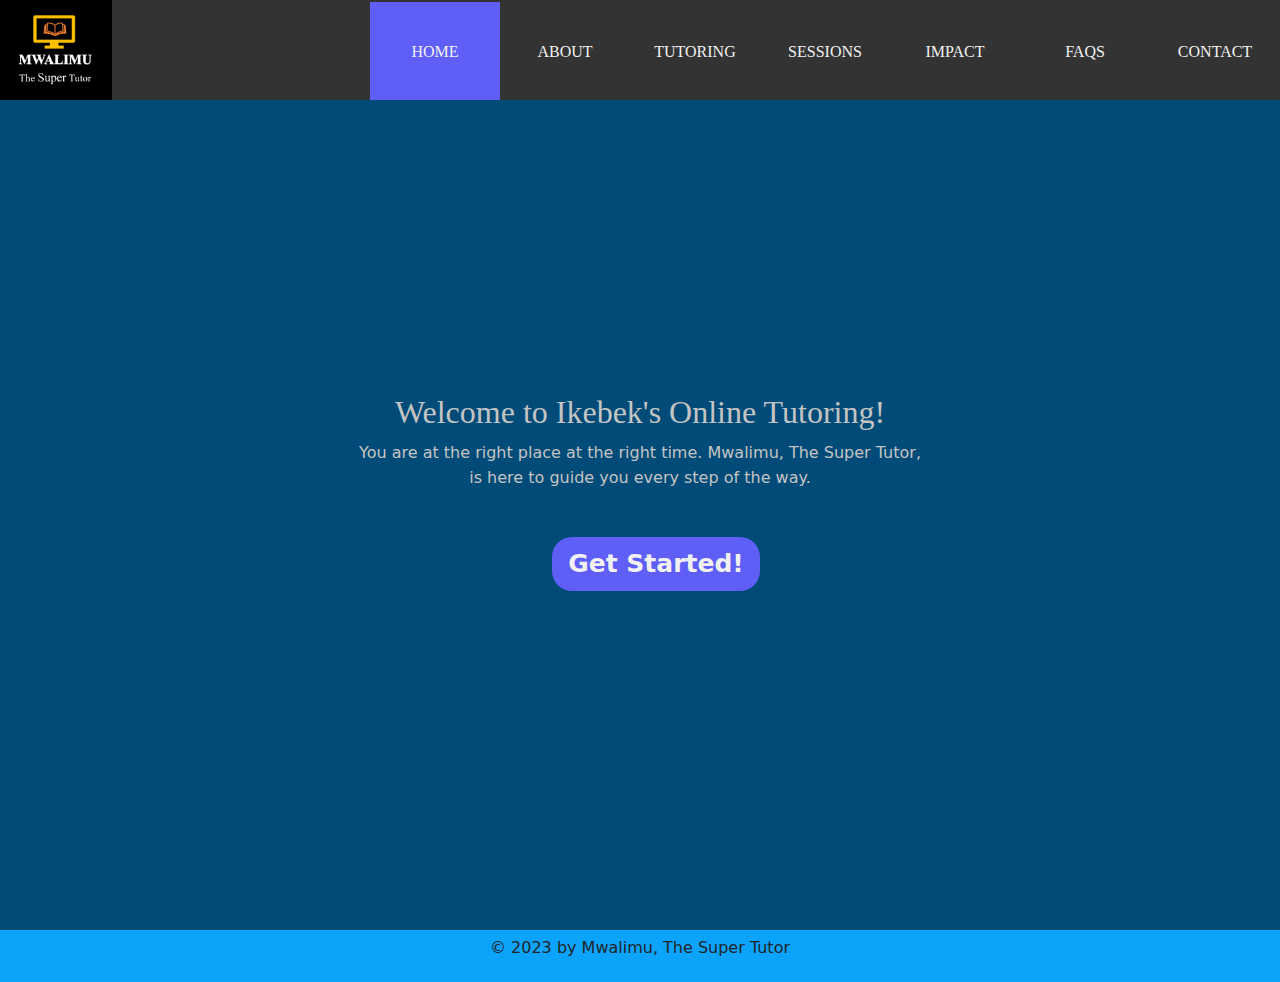
<file: index.html>
<!DOCTYPE html>
<html lang="en" dir="ltr">
<head>
    <link rel="stylesheet" href="style.css">
    <link rel="stylesheet" href="https://cdnjs.cloudflare.com/ajax/libs/font-awesome/4.7.0/css/font-awesome.min.css">
    <link href="https://cdn.jsdelivr.net/npm/bootstrap@5.2.3/dist/css/bootstrap.min.css" rel="stylesheet">
    <meta charset="utf-8">
    <meta http-equiv="X-UA-Compatible" content="IE=edge">
    <meta name="viewport" content="width=device-width, initial-scale=1">
    <link rel="stylesheet" href="https://cdnjs.cloudflare.com/ajax/libs/font-awesome/6.4.0/css/all.min.css"
          integrity="sha512-iecdLmaskl7CVkqkXNQ/ZH/XLlvWZOJyj7Yy7tcenmpD1ypASozpmT/E0iPtmFIB46ZmdtAc9eNBvH0H/ZpiBw=="
          crossorigin="anonymous" referrerpolicy="no-referrer" />
    <meta name="author" content="Ikebek Peter">
    <meta name="description" content="the best tutors around">
    <meta http-equiv="refresh" content="">
    <meta name="keywords" content="best, tutor, math, sciences, chemistry, biology, physics">
    <title>Mwalimu, The Super Tutor</title>
</head>

<body>
<header>
    <div class="navbar">
        <div class="Logo"><a href="index.html"><img src="EduLogo.PNG" width="" height="" 
            alt="Customized Logo" class="Logo"></a>
        </div>
        <ul class="links">
            <li><a class = "active" href="index.html">Home</a></li>
            <li><a href="about.html">About</a></li>
            <li><a href="tutoring.html">Tutoring</a></li>
            <li><a href="sessions.html">Sessions</a></li>
            <li><a href="impact.html">Impact</a></li>
            <li><a href="faq.html">FAQs</a></li>
            <li><a href="contact.html">Contact</a></li>
        </ul>
        <div class="toggle_btn">
            <i class="fa-solid fa-bars"></i>
        </div>
    </div>

    <div class="dropdown_menu">
        <ul class="link">
            <li><a class = "active" href="index.html">Home</a></li>
            <li><a href="about.html">About</a></li>
            <li><a href="tutoring.html">Tutoring</a></li>
            <li><a href="sessions.html">Sessions</a></li>
            <li><a href="impact.html">Impact</a></li>
            <li><a href="faq.html">FAQs</a></li>
            <li><a href="contact.html">Contact</a></li>
        </ul>
    </div>
</header>

<main>
    <section id="index">
        <div class="bg">
            <div class="content">
                <h2>
                    Welcome to Ikebek's Online Tutoring!
                </h2>
                <p> You are at the right place at the right time.
                    Mwalimu, The Super Tutor, <br />
                    is here to guide you every step of the way.
                </p>
                <ul>
                    <li><a href="about.html" class="action_btn">Get Started!</a></li>
                </ul>
            </div>
        </div>
    </section>
</main>

    <script>
      const toggleBtn = document.querySelector(' .toggle_btn')
      const toggleBtnIcon = document.querySelector(' .toggle_btn i')
      const dropDownMenu = document.querySelector(' .dropdown_menu')

      toggleBtn.onclick = function(){
        dropDownMenu.classList.toggle('open')
        const isOpen = dropDownMenu.classList.contains('open')

        toggleBtnIcon.classList = isOpen
        ? 'fa-solid fa-xmark'
        : 'fa-solid fa-bars'
      }
    </script>

<footer>
    <p>
        © 2023 by Mwalimu, The Super Tutor
    </p>
</footer>
</body>
</html>
</file>
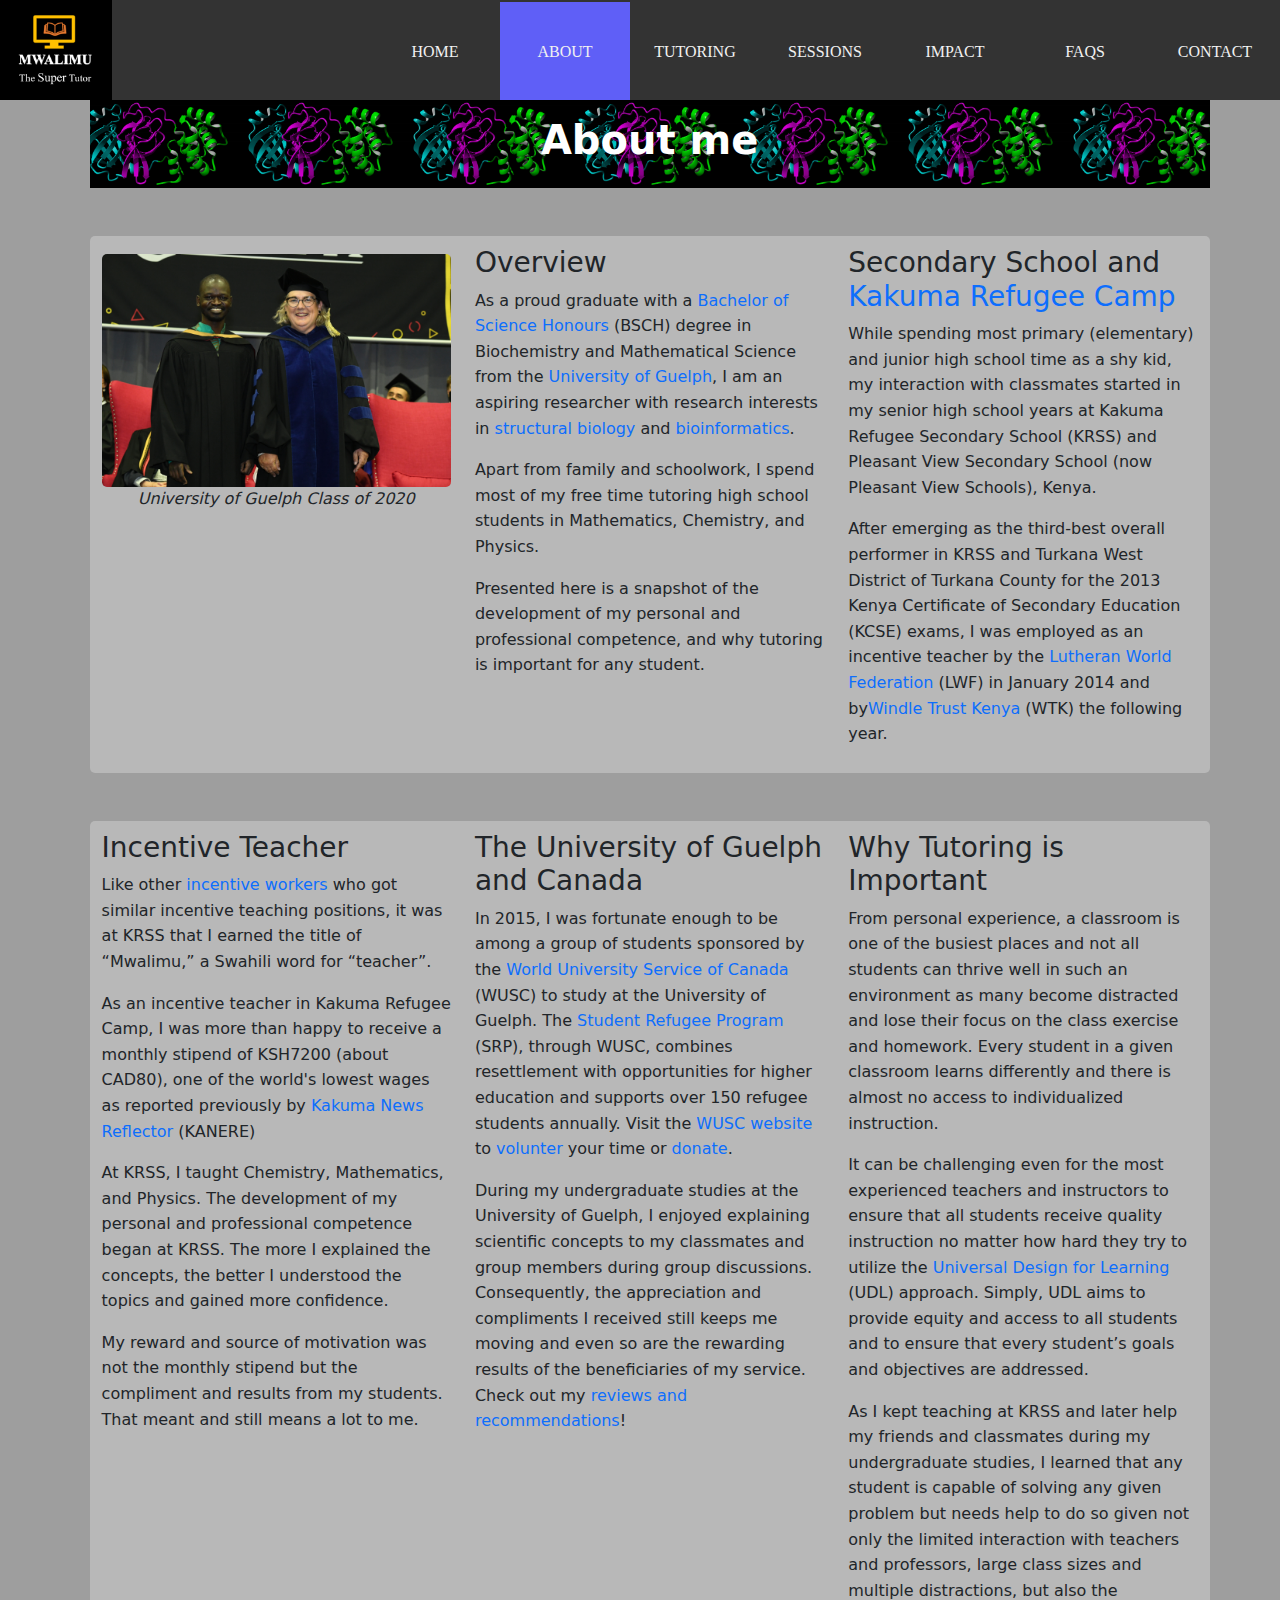
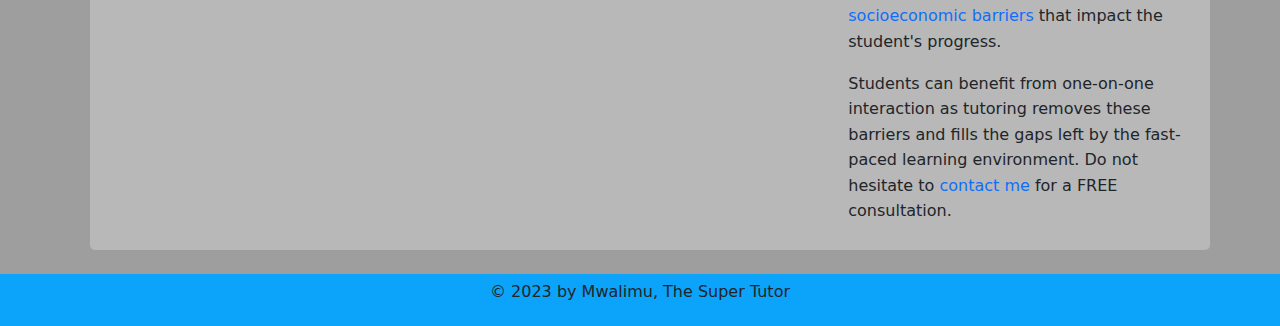
<file: about.html>
<!DOCTYPE html>
<html lang="en" dir="ltr">
<head>
  <link rel="stylesheet" href="style.css">
  <link rel="stylesheet" href="https://cdnjs.cloudflare.com/ajax/libs/font-awesome/4.7.0/css/font-awesome.min.css">
  <link href="https://cdn.jsdelivr.net/npm/bootstrap@5.2.3/dist/css/bootstrap.min.css" rel="stylesheet">
  <meta charset="utf-8">
  <meta http-equiv="X-UA-Compatible" content="IE=edge">
  <meta name="viewport" content="width=device-width, initial-scale=1">
  <link rel="stylesheet" href="https://cdnjs.cloudflare.com/ajax/libs/font-awesome/6.4.0/css/all.min.css"
        integrity="sha512-iecdLmaskl7CVkqkXNQ/ZH/XLlvWZOJyj7Yy7tcenmpD1ypASozpmT/E0iPtmFIB46ZmdtAc9eNBvH0H/ZpiBw=="
        crossorigin="anonymous" referrerpolicy="no-referrer" />
  <meta name="author" content="Ikebek Peter">
  <meta name="description" content="the best tutors around">
  <meta http-equiv="refresh" content="">
  <meta name="keywords" content="best, tutor, math, sciences, chemistry, biology, physics">
  <title>About mwalimu</title>
</head>

<header>
  <div class="navbar">
    <div class="Logo"><a href="index.html"><img src="EduLogo.PNG" width="" height="" alt="Customized Logo" class="Logo"></a></div>
    <ul class="links">
      <li><a href="index.html">Home</a></li>
      <li><a class = "active" href="about.html">About</a></li>
      <li><a href="tutoring.html">Tutoring</a></li>
      <li><a href="sessions.html">Sessions</a></li>
      <li><a href="impact.html">Impact</a></li>
      <li><a href="faq.html">FAQs</a></li>
      <li><a href="contact.html">Contact</a></li>
    </ul>
    <div class="toggle_btn">
      <i class="fa-solid fa-bars"></i>
    </div>
  </div>

  <div class="dropdown_menu">
    <ul class="link">
      <li><a href="index.html">Home</a></li>
      <li><a class = "active" href="about.html">About</a></li>
      <li><a href="tutoring.html">Tutoring</a></li>
      <li><a href="sessions.html">Sessions</a></li>
      <li><a href="impact.html">Impact</a></li>
      <li><a href="faq.html">FAQs</a></li>
      <li><a href="contact.html">Contact</a></li>
    </ul>
  </div>
</header>

<body>
<section id="about">

  <div class="container-fluid p-5 bg-primary text-white text-center">
    <h1>About me</h1>
  </div>

  <div class="container mt-5">
    <div class="row">
      <div class="col-sm-4">
        <h2></h2>
        <span>
          <figure>
            <img src="UoGrad.jpg" alt="Ikebek's profile" id="profile">
            <figcaption>
              University of Guelph Class of 2020
            </figcaption>
          </figure>
        </span>
      </div>

      <div class="col-sm-4">
        <h3>Overview</h3>
        <p>As a proud graduate with a <a href="https://www.uoguelph.ca/registrar/calendars/undergraduate/2015-2016/c10/c10bsc-bioc.shtml"
          target="_blank" rel="noopener noreferrer">Bachelor of Science Honours</a> (BSCH) degree in Biochemistry and Mathematical 
          Science from the <a href="https://www.uoguelph.ca/" target="_blank" rel="noopener noreferrer">University of Guelph</a>, I am an 
          aspiring researcher with research interests in <a href="https://nigms.nih.gov/education/fact-sheets/Pages/structural-biology.aspx" 
          target="_blank" rel="noopener noreferrer">structural biology</a> and <a href="https://www.genome.gov/genetics-glossary/Bioinformatics" 
          target="_blank" rel="noopener noreferrer">bioinformatics</a>.
        </p>
        <p>
          Apart from family and schoolwork, I spend most of my free time tutoring high school students in Mathematics, Chemistry, and Physics.
        </p>
        <p>Presented here is a snapshot of the development of my personal and professional competence, and why tutoring is important for any student.</p>
      </div>

      <div class="col-sm-4">
        <h3>Secondary School and <a href="https://www.unhcr.org/ke/kakuma-refugee-camp" target="_blank" rel="noopener noreferrer">Kakuma Refugee Camp</a></h3>
        <p>While spending most primary (elementary) and junior high school time as a shy kid, my interaction with 
          classmates started in my senior high school years at Kakuma Refugee Secondary School (KRSS) and Pleasant 
          View Secondary School (now Pleasant View Schools), Kenya.
        </p>
        <p>After emerging as the third-best overall performer in KRSS and Turkana West District of Turkana County 
          for the 2013 Kenya Certificate of Secondary Education (KCSE) exams, I was employed as an incentive teacher 
          by the <a href="https://kenyasomalia.lutheranworld.org/" target="_blank" rel="noopener noreferrer">
            Lutheran World Federation </a> (LWF) in January 2014 and by<a href="https://windle.org/" target="_blank" 
            rel="noopener noreferrer">Windle Trust Kenya</a> (WTK) the following year.
        </p>
      </div>

    </div>
  </div>
  
  <div class="container mt-5">
    <div class="row">

      <div class="col-sm-4">
        <h3>Incentive Teacher</h3>
        <p>Like other <a href="https://inee.org/eie-glossary/incentive-teacher" target="_blank" rel="noopener noreferrer">incentive workers</a> 
          who got similar incentive teaching positions, it was at KRSS that I earned the title of “Mwalimu,” a Swahili word for “teacher”. 
        </p>
        <p> As an incentive teacher in Kakuma Refugee Camp, I was more than happy to receive a monthly stipend of KSH7200 (about CAD80), 
          one of the world's lowest wages as reported previously by <a href="https://kanere.org/incentive-pay-raises-and-terminations-targeting-incentive-staffs/" target="_blank" 
          rel="noopener noreferrer">Kakuma News Reflector</a> (KANERE)
        </p>
        <p>At KRSS, I taught Chemistry, Mathematics, and Physics. The development of my personal and professional competence began at KRSS. 
          The more I explained the concepts, the better I understood the topics and gained more confidence.</p> 
        <p>My reward and source of motivation was not the monthly stipend but the compliment and results from my 
          students. That meant and still means a lot to me.</p>
      </div>

      <div class="col-sm-4">
        <h3>The University of Guelph and Canada</h3>
        <p>In 2015, I was fortunate enough to be among a group of students sponsored by the
          <a href="https://wusc.ca/" target="_blank" rel="noopener noreferrer">World University Service of Canada</a>
          (WUSC) to study at the University of Guelph. The <a href="https://srp.wusc.ca/" target="_blank" 
          rel="noopener noreferrer">Student Refugee Program</a> (SRP), through WUSC, combines resettlement with opportunities for higher
          education and supports over 150 refugee students annually. Visit the <a href="https://wusc.ca/" target="_blank" 
          rel="noopener noreferrer">WUSC website</a> to <a href="https://wusc.ca/volunteer/" target="_blank" rel="noopener noreferrer">volunter</a> your time or 
          <a href="https://wusc.ca/donate/" target="_blank" rel="noopener noreferrer">donate</a>.
        </p>
        <p>During my undergraduate studies at the University of Guelph, I enjoyed explaining scientific concepts to my
          classmates and group members during group discussions. Consequently, the appreciation and compliments I received
          still keeps me moving and even so are the rewarding results of the beneficiaries of my service. Check out my
          <a href="https://www.superprof.ca/graduate-with-bsch-degree-biochemistry-and-mathematical-science-from-the-university-guelph-ikebek-experienced.html"
             target="_blank" rel="noopener noreferrer">reviews and recommendations</a>!
        </p>
      </div>

      <div class="col-sm-4">
        <h3>Why Tutoring is Important</h3>
        <p>From personal experience, a classroom is one of the busiest places and not all students can thrive well in such an environment as many become 
          distracted and lose their focus on the class exercise and homework. Every student in a given classroom learns differently and there is almost 
          no access to individualized instruction.</p>
        <p>It can be challenging even for the most experienced teachers and instructors to ensure that all students receive quality instruction no matter 
          how hard they try to utilize the <a href="https://www.cast.org/impact/universal-design-for-learning-udl"
          target="_blank" rel="noopener noreferrer">Universal Design for Learning</a> (UDL) approach. Simply, UDL aims 
          to provide equity and access to all students and to ensure that every student’s goals and objectives are addressed.
        </p>
        <p>As I kept teaching at KRSS and later help my friends and classmates during my undergraduate studies, I learned that any student 
          is capable of solving any given problem but needs help to do so given not only the limited interaction with teachers and professors, 
          large class sizes and multiple distractions, but also the
          <a href="https://www.pathwaystoeducation.ca/the-impacts-of-socioeconomic-status-and-educational-attainment-on-youth-success/"
             target="_blank" rel="noopener noreferrer">socioeconomic barriers</a> that impact the student's progress.
        </p>
        <p>Students can benefit from one-on-one interaction as tutoring removes these barriers and fills the gaps left by the fast-paced learning 
          environment. Do not hesitate to <a href="contact.html">contact me</a> for a FREE consultation.</p>
      </div>

    </div>
  </div>

<!--
  <h2>About me</h2>
  <div class="">
    <div>
            <span>
            <img src="Profile.jpg" alt="Ikebek's profile" id="profile">
            </span>
    </div>

    <p>A proud graduate with a <a href="https://www.uoguelph.ca/registrar/calendars/undergraduate/2015-2016/c10/c10bsc-bioc.shtml"
      target="_blank" rel="noopener noreferrer">Bachelor of Science Honours</a> (BSCH) degree in Biochemistry and Mathematical
Science from the <a href="https://www.uoguelph.ca/" target="_blank" rel="noopener noreferrer">University of Guelph</a>,
I am a competent tutor with experience in tutoring high
school Mathematics, Chemistry, and Physics.
</p>

  <h2>About me</h2>
  <p><img src="Profile.jpg" alt="Ikebek's profile" id="profile">A proud graduate with a <a href="https://www.uoguelph.ca/registrar/calendars/undergraduate/2015-2016/c10/c10bsc-bioc.shtml"
                                                                                           target="_blank" rel="noopener noreferrer">Bachelor of Science Honours</a> (BSCH) degree in Biochemistry and Mathematical
    Science from the <a href="https://www.uoguelph.ca/" target="_blank" rel="noopener noreferrer">University of Guelph</a>,
    I am a competent tutor with experience in tutoring high
    school Mathematics, Chemistry, and Physics.
  </p>
  <h4>Secondary School and Kakuma Refugee Camp</h4>
  <p>My love for teaching started back in high school (secondary school, Kenya) at Kakuma Refugee Secondary School
    (KRSS) and Pleasant View Secondary School (now Pleasant View Schools).
    After graduating from KRSS as the third-best overall performer in Turkana West District of Turkana County for the 2013 Kenya
    Certificate of Secondary Education (KCSE) exams, I was employed as an incentive teacher by the
    <a href="https://kenyasomalia.lutheranworld.org/" target="_blank" rel="noopener noreferrer">Lutheran World
      Federation </a> (LWF) in January 2014 and by <a href="https://windle.org/" target="_blank" rel="noopener
        noreferrer">Windle Trust Kenya</a> (WTK) the following year.
  </p>
  <h4>Incentive Teacher</h4>
  <p>Wondering what an incentive teacher is? The best explanation I can find is from the
    <a href="https://inee.org/eie-glossary/incentive-teacher" target="_blank" rel="noopener noreferrer">Inter-agency
      Network for Education in Emergencies</a>
    (INEE): “The term incentive worker refers to a refugee who works
    for a UN or NGO agency in exchange for monthly incentive payments (stipend), which are usually substantially
    lower than the monthly wages (salary) of non-refugee staff.” </p>
  <p> How low, you asked? Well, for primary and Secondary
    School incentive teachers at the time and up to now, the MONTHLY PAYMENT is around KSH 6000 (about CAD 75) and
    KSH 7200 (about CAD 85), respectively. That is one of the many issues that
    <a href="https://kanere.org/incentive-pay-raises-and-terminations-targeting-incentive-staffs/" target="_blank"
       rel="noopener noreferrer">Kakuma News Reflector</a> (KANERE) report.</p>
  <p>Like other colleagues of mine who got the same incentive teaching positions, it was at KRSS that I earned
    the title of “Mwalimu,” a Kiswahili word for “the teacher.” At KRSS, I taught Chemistry, Mathematics, and
    Physics. As you may have guessed, the payment was not really the driving force. My reward and source of motivation
    was the compliment and results from my students (some of them with me in Canada now). That meant and still means a
    lot to me.
  </p>
  <h4>The University of Guelph and Canada</h4>
  <p>Fast forward. In 2015, I was fortunate enough to be among the students sponsored by the
    <a href="https://wusc.ca/" target="_blank" rel="noopener noreferrer">World University Service of Canada</a>
    (WUSC) to study at the University of Guelph. The <a href="https://srp.wusc.ca/" target="_blank" rel="noopener
      noreferrer">Student Refugee Program</a> (SRP), through WUSC, combines resettlement with opportunities for higher
    education and supports over 150 refugee students annually. Visit the <a href="https://wusc.ca/" target="_blank"
                                                                            rel="noopener noreferrer">WUSC website</a> to volunteer your time or donate.
  </p>
  <p>During my undergraduate studies at the University of Guelph, I enjoyed explaining scientific concepts to my
    classmates and group members during group discussions. It is the same passion for helping others that
    still keeps me moving and even so are the rewarding results of the beneficiaries of my service. Check out my
    <a href="https://www.superprof.ca/graduate-with-bsch-degree-biochemistry-and-mathematical-science-from-the-university-guelph-ikebek-experienced.html"
       target="_blank" rel="noopener noreferrer">reviews and recommendations</a>!
  </p>
  <h4>Now and the Future</h4>
  <p>So, how did it end? Here is what I can tell you. Once upon a time, I was a refugee with an unpredictable
    future but now I am a Canadian citizen enjoying the
    <a href="https://www.canada.ca/en/canadian-heritage/services/how-rights-protected/guide-canadian-charter-rights-freedoms.html"
       target="_blank" rel="noopener noreferrer">rights and freedoms</a> of a hospitable country, Canada.
    With a Bachelor of Science honours degree from the University of Guelph under my belt, I have a long way
    to go. Life is tough but no situation is permanent. With hard work and focus, there is always a glimmer of
    light at the end of the tunnel.
  </p>
  </div>

  <p>To explore more, click on <a href="tutoring.html">Tutoring</a>, <a href="sessions.html">Sessions</a>,
    <a href="impact.html">Impact</a>, <a href="faq.html">FAQs</a>, <a href="contact.html">Contact</a> or the navigation bar on top of the page.</p>
  -->
</section>

<script>
        const toggleBtn = document.querySelector(' .toggle_btn')
        const toggleBtnIcon = document.querySelector(' .toggle_btn i')
        const dropDownMenu = document.querySelector(' .dropdown_menu')

        toggleBtn.onclick = function(){
          dropDownMenu.classList.toggle('open')
          const isOpen = dropDownMenu.classList.contains('open')

          toggleBtnIcon.classList = isOpen
          ? 'fa-solid fa-xmark'
          : 'fa-solid fa-bars'
        }
      </script>

<br>

<footer><p> © 2023 by Mwalimu, The Super Tutor </p></footer>
</body>
</html>
</file>
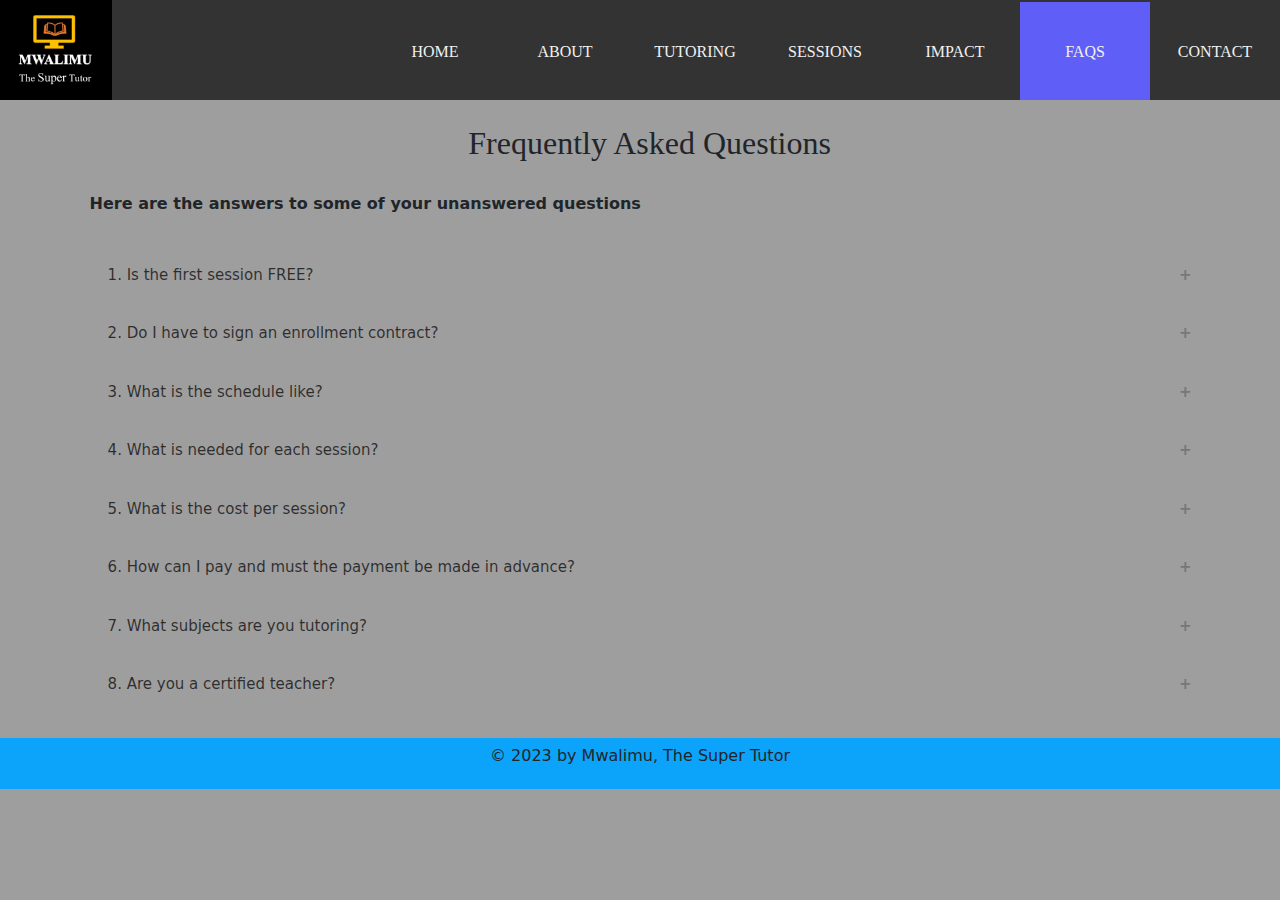
<file: faq.html>
<!DOCTYPE html>
<html lang="en" dir="ltr">
<head>
    <link rel="stylesheet" href="style.css">
    <link rel="stylesheet" href="https://cdnjs.cloudflare.com/ajax/libs/font-awesome/4.7.0/css/font-awesome.min.css">
    <link href="https://cdn.jsdelivr.net/npm/bootstrap@5.2.3/dist/css/bootstrap.min.css" rel="stylesheet">
    <meta charset="utf-8">
    <meta http-equiv="X-UA-Compatible" content="IE=edge">
    <meta name="viewport" content="width=device-width, initial-scale=1">
    <link rel="stylesheet" href="https://cdnjs.cloudflare.com/ajax/libs/font-awesome/6.4.0/css/all.min.css"
          integrity="sha512-iecdLmaskl7CVkqkXNQ/ZH/XLlvWZOJyj7Yy7tcenmpD1ypASozpmT/E0iPtmFIB46ZmdtAc9eNBvH0H/ZpiBw=="
          crossorigin="anonymous" referrerpolicy="no-referrer" />
    <meta name="author" content="Ikebek Peter">
    <meta name="description" content="the best tutors around">
    <meta http-equiv="refresh" content="">
    <meta name="keywords" content="best, tutor, math, sciences, chemistry, biology, physics">
    <title>Frequently Asked Questions</title>
</head>

<header>
    <div class="navbar">
        <div class="Logo"><a href="index.html"><img src="EduLogo.PNG" width="" height="" alt="Customized Logo" class="Logo"></a></div>
        <ul class="links">
            <li><a href="index.html">Home</a></li>
            <li><a href="about.html">About</a></li>
            <li><a href="tutoring.html">Tutoring</a></li>
            <li><a href="sessions.html">Sessions</a></li>
            <li><a href="impact.html">Impact</a></li>
            <li><a class = "active" href="faq.html">FAQs</a></li>
            <li><a href="contact.html">Contact</a></li>
        </ul>
        <div class="toggle_btn">
            <i class="fa-solid fa-bars"></i>
        </div>
    </div>

    <div class="dropdown_menu">
        <ul class="link">
            <li><a href="index.html">Home</a></li>
            <li><a href="about.html">About</a></li>
            <li><a href="tutoring.html">Tutoring</a></li>
            <li><a href="sessions.html">Sessions</a></li>
            <li><a href="impact.html">Impact</a></li>
            <li><a class = "active" href="faq.html">FAQs</a></li>
            <li><a href="contact.html">Contact</a></li>
        </ul>
    </div>
</header>

<body>
<section id="FAQs">
    <br>
    <h2>Frequently Asked Questions</h2>
    <br>
    <h6>Here are the answers to some of your unanswered questions</h6>
    <br>
    
    <button class="accordion">1. Is the first session FREE?</button>
    <div class="panel">
    <p>
        Yes, the first session is FREE! This is a consultation session. 
        This is the session where I get to interact with the parent and the student.
    </p>
    <p>
        In this session, the parent/student can explain more about the need for 
        tutoring, expectations, schedule, objectives and how long 
        the objective can be accomplished.
    </p>
    </div>

    <button class="accordion">2. Do I have to sign an enrollment contract?</button>
    <div class="panel">
    <p>
        A Big NO! You do not have to sign any contract and it is my intention not to 
        lock a parent/or student and myself into a long-term commitment. So book a 
        session based on your need and whenever you need it.
    </p>
    </div>

    <button class="accordion">3. What is the schedule like?</button>
    <div class="panel">
    <p>
        I start tutoring from 5:00 – 9:00 PM (Eastern Time) Monday to Friday and 
        any time on Saturday and Sunday. I work with your schedule based on my 
        availability and the available times I have left. A maximum of 1hr/session 
        and a maximum of 2hrs/session.
    </p>
    </div>

    <button class="accordion">4. What is needed for each session?</button>
    <div class="panel">
    <p>
        The work to be covered must be sent at least 12 hours before the scheduled 
        session commences. The materials required from the student can be a textbook 
        (if electronic/pdf copy is available), questions from the textbook, 
        notes, homework or any relevant material.
    </p>
    </div>

    <button class="accordion">5. What is the cost per session?</button>
    <div class="panel">
    <p>
        Check the <a href="sessions.html" class="action_btn">Sessions</a> page to check the cost for each session (one-on-one, group or homeschooling session). 
        You are eligible for a discount if you plan on booking at least 4 consecutive sessions. We can talk about 
        that in our first meeting or meetings afterward.
    </p>
    </div>

    <button class="accordion">6. How can I pay and must the payment be made in advance?</button>
    <div class="panel">
    <p>
        All payments are to be made through Interac eTransfer. You pay per session and only after 
        the session is done. So no advance payment is required. The details on how to pay will be 
        worked out at the first meeting.
    </p>
    </div>

    <button class="accordion">7. What subjects are you tutoring?</button>
    <div class="panel">
    <p>
        I tutor high school mathematics (Grades 9 – 12), Science (Grades 9 -10), Chemistry and Physics 
        (Grades 11 – 12).
    </p>
    </div>

    <button class="accordion">8. Are you a certified teacher?</button>
    <div class="panel">
    <p>
        NO! I am not a certified teacher and I did not receive any teacher education training. 
        Check out the <a href="about.html" class="action_btn">About</a> page of this website to learn more about my experience and why I tutor.
    </p>
    </div>

    <script>
    var acc = document.getElementsByClassName("accordion");
    var i;

    for (i = 0; i < acc.length; i++) {
    acc[i].addEventListener("click", function() {
        this.classList.toggle("active");
        var panel = this.nextElementSibling;
        if (panel.style.maxHeight) {
        panel.style.maxHeight = null;
        } else {
        panel.style.maxHeight = panel.scrollHeight + "px";
        } 
    });
    }
    </script>

</section>

<script>
        const toggleBtn = document.querySelector(' .toggle_btn')
        const toggleBtnIcon = document.querySelector(' .toggle_btn i')
        const dropDownMenu = document.querySelector(' .dropdown_menu')

        toggleBtn.onclick = function(){
          dropDownMenu.classList.toggle('open')
          const isOpen = dropDownMenu.classList.contains('open')

          toggleBtnIcon.classList = isOpen
          ? 'fa-solid fa-xmark'
          : 'fa-solid fa-bars'
        }
      </script>

<br>

<footer><p> © 2023 by Mwalimu, The Super Tutor </p></footer>
</body>
</html>
</file>
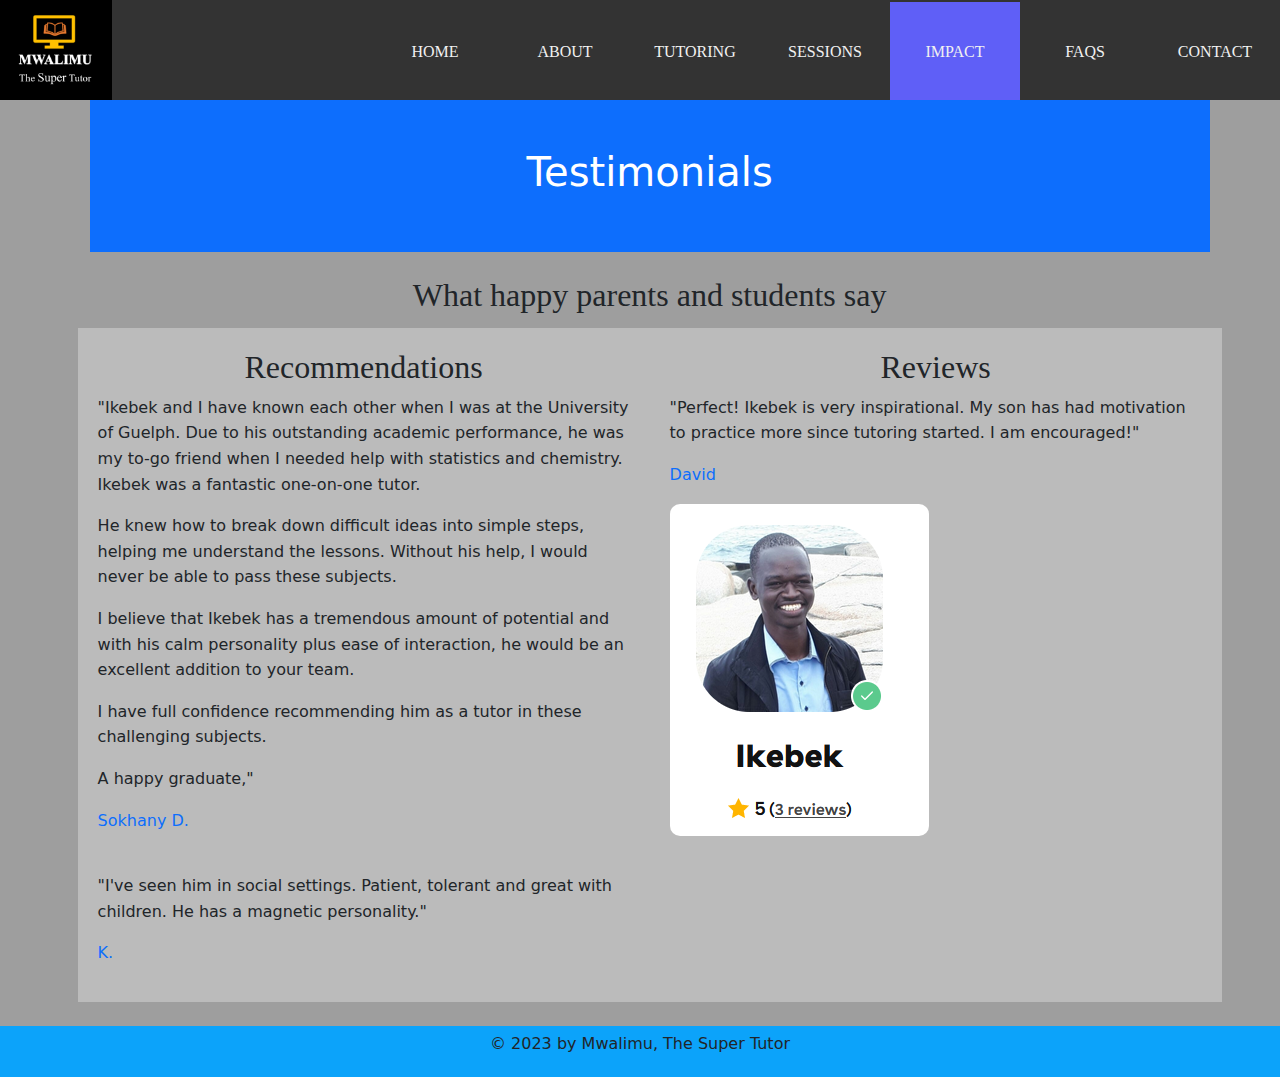
<file: impact.html>
<!DOCTYPE html>
<html lang="en" dir="ltr">
<head>
  <link rel="stylesheet" href="style.css">
  <link rel="stylesheet" href="https://cdnjs.cloudflare.com/ajax/libs/font-awesome/4.7.0/css/font-awesome.min.css">
  <link href="https://cdn.jsdelivr.net/npm/bootstrap@5.2.3/dist/css/bootstrap.min.css" rel="stylesheet">
  <meta charset="utf-8">
  <meta http-equiv="X-UA-Compatible" content="IE=edge">
  <meta name="viewport" content="width=device-width, initial-scale=1">
  <link rel="stylesheet" href="https://cdnjs.cloudflare.com/ajax/libs/font-awesome/6.4.0/css/all.min.css"
        integrity="sha512-iecdLmaskl7CVkqkXNQ/ZH/XLlvWZOJyj7Yy7tcenmpD1ypASozpmT/E0iPtmFIB46ZmdtAc9eNBvH0H/ZpiBw=="
        crossorigin="anonymous" referrerpolicy="no-referrer" />
  <meta name="author" content="Ikebek Peter">
  <meta name="description" content="the best tutors around">
  <meta http-equiv="refresh" content="">
  <meta name="keywords" content="mwalimu, the super tutor, best, tutor, math, sciences, chemistry, biology, physics">
  <title>Testimonials</title>
</head>

<header>
  <div class="navbar">
    <div class="Logo"><a href="index.html"><img src="EduLogo.PNG" width="" height="" align="left" alt="Customized Logo" class="Logo"></a></div>
    <ul class="links">
      <li><a href="index.html">Home</a></li>
      <li><a href="about.html">About</a></li>
      <li><a href="tutoring.html">Tutoring</a></li>
      <li><a href="sessions.html">Sessions</a></li>
      <li><a class = "active" href="impact.html">Impact</a></li>
      <li><a href="faq.html">FAQs</a></li>
      <li><a href="contact.html">Contact</a></li>
    </ul>
    <div class="toggle_btn">
      <i class="fa-solid fa-bars"></i>
    </div>
  </div>

  <div class="dropdown_menu">
    <ul class="link">
      <li><a href="index.html">Home</a></li>
      <li><a href="about.html">About</a></li>
      <li><a href="tutoring.html">Tutoring</a></li>
      <li><a href="sessions.html">Sessions</a></li>
      <li><a class = "active" href="impact.html">Impact</a></li>
      <li><a href="faq.html">FAQs</a></li>
      <li><a href="contact.html">Contact</a></li>
    </ul>
  </div>
</header>

<body>
<section id="testimonials">
    <div class="container-fluid p-5 bg-primary text-white text-center">
      <h1>Testimonials</h1>
    </div>

    <br>

    <h2>What happy parents and students say</h2>

  <div class="row">
    <div class="column" style="background-color:#bbb;">
      <h2>Recommendations</h2>
      <p>"Ikebek and I have known each other when I was at the University of Guelph. Due to his outstanding 
        academic performance, he was my to-go friend when I needed help with statistics and chemistry. 
        Ikebek was a fantastic one-on-one tutor.
      </p>
      <p>
        He knew how to break down difficult ideas into simple steps, helping me understand the lessons. 
        Without his help, I would never be able to pass these subjects.
      </p>
      <p>
        I believe that Ikebek has a tremendous amount of potential and with his calm personality 
        plus ease of interaction, he would be an excellent addition to your team.
      </p>
      <p>
        I have full confidence recommending him as a tutor in these challenging subjects.
      </p>
      <p>A happy graduate,"</p>
      <p><a href="https://www.superprof.ca/graduate-with-bsch-degree-biochemistry-and-mathematical-science-from-the-university-guelph-ikebek-experienced.html"
        target="_blank" rel="noopener noreferrer">Sokhany D.</a></p>

      <br>

      <p>"I've seen him in social settings. Patient, tolerant and great with children. 
        He has a magnetic personality."
      </p>
      <p><a href="https://www.superprof.ca/graduate-with-bsch-degree-biochemistry-and-mathematical-science-from-the-university-guelph-ikebek-experienced.html"
        target="_blank" rel="noopener noreferrer">K.</a></p>
    </div>
    <div class="column" style="background-color:#bbb;">
      <h2>Reviews</h2>
      <p>"Perfect! Ikebek is very inspirational. My son has had motivation to practice 
        more since tutoring started. I am encouraged!"
      </p>
      <p><a href="https://www.superprof.ca/graduate-with-bsch-degree-biochemistry-and-mathematical-science-from-the-university-guelph-ikebek-experienced.html"
        target="_blank" rel="noopener noreferrer">David</a></p>
      <span>
        <img src="Reviews.PNG" alt="Reviews" id="reviews">
      </span>
    </div>
  </div>
</section>

<script>
      const toggleBtn = document.querySelector(' .toggle_btn')
      const toggleBtnIcon = document.querySelector(' .toggle_btn i')
      const dropDownMenu = document.querySelector(' .dropdown_menu')

      toggleBtn.onclick = function(){
        dropDownMenu.classList.toggle('open')
        const isOpen = dropDownMenu.classList.contains('open')

        toggleBtnIcon.classList = isOpen
        ? 'fa-solid fa-xmark'
        : 'fa-solid fa-bars'
      }
    </script>

<br>

<footer><p> © 2023 by Mwalimu, The Super Tutor </p></footer>
</body>
</html>
</file>
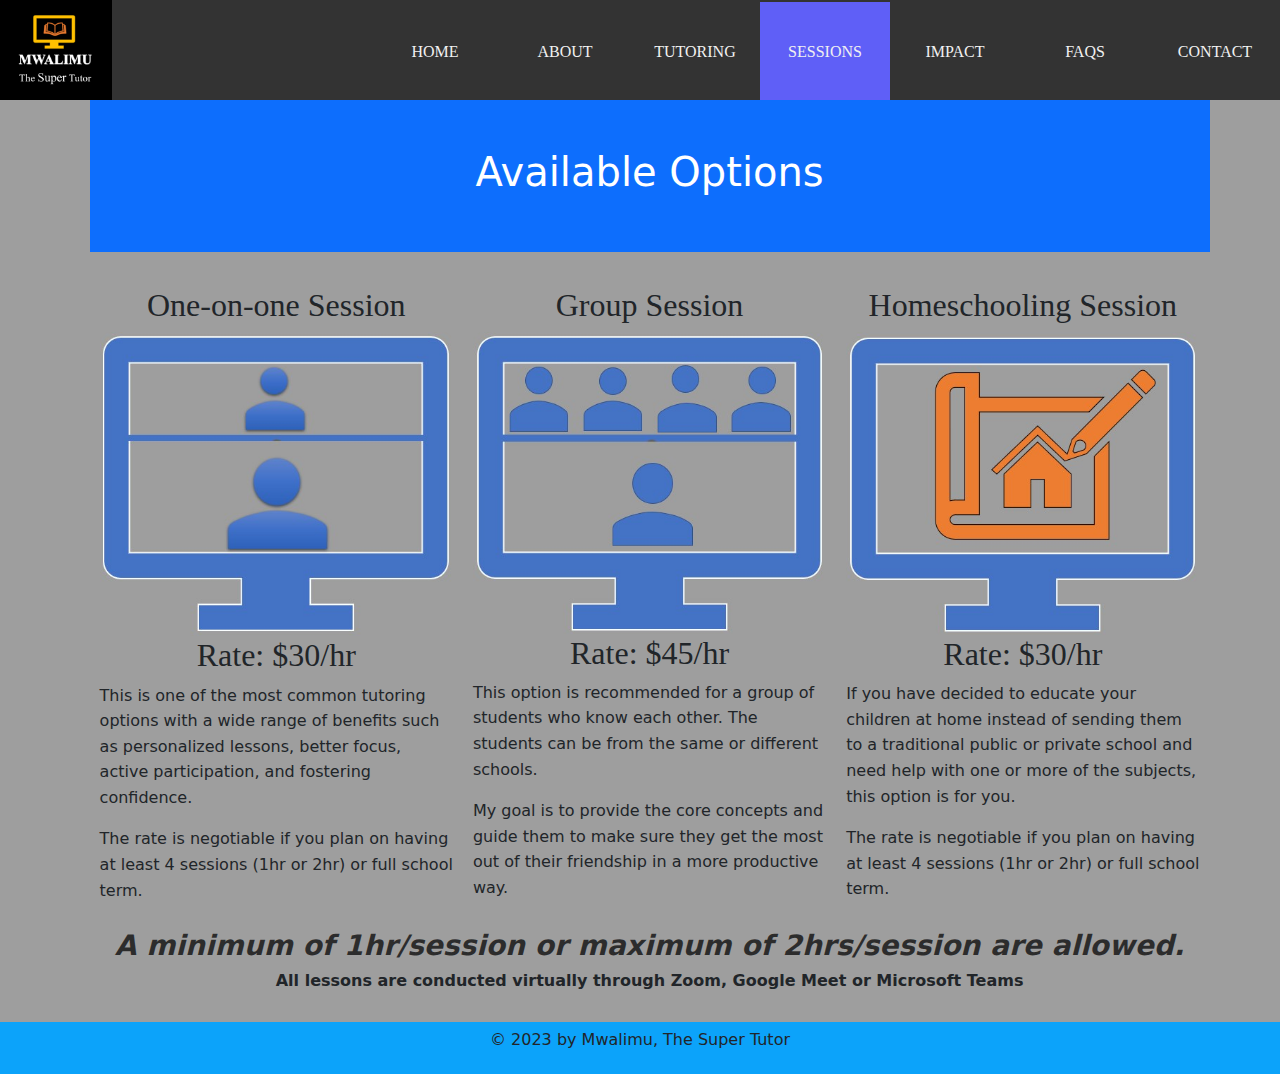
<file: sessions.html>
<!DOCTYPE html>
<html lang="en" dir="ltr">
  <head>
    <link rel="stylesheet" href="style.css">
    <link rel="stylesheet" href="https://cdnjs.cloudflare.com/ajax/libs/font-awesome/4.7.0/css/font-awesome.min.css">
    <link href="https://cdn.jsdelivr.net/npm/bootstrap@5.2.3/dist/css/bootstrap.min.css" rel="stylesheet">
    <script src="https://cdn.jsdelivr.net/npm/bootstrap@5.2.3/dist/js/bootstrap.bundle.min.js"></script>
    <meta charset="utf-8">
    <meta http-equiv="X-UA-Compatible" content="IE=edge">
    <meta name="viewport" content="width=device-width, initial-scale=1">
    <link rel="stylesheet" href="https://cdnjs.cloudflare.com/ajax/libs/font-awesome/6.4.0/css/all.min.css"
          integrity="sha512-iecdLmaskl7CVkqkXNQ/ZH/XLlvWZOJyj7Yy7tcenmpD1ypASozpmT/E0iPtmFIB46ZmdtAc9eNBvH0H/ZpiBw=="
          crossorigin="anonymous" referrerpolicy="no-referrer" />
    <meta name="author" content="Ikebek Peter">
    <meta name="description" content="the best tutors around">
    <meta http-equiv="refresh" content="">
    <meta name="keywords" content="best, tutor, math, sciences, chemistry, biology, physics">
    <title>Sessions</title>
  </head>

  <header>
    <div class="navbar">
      <div class="Logo"><a href="index.html"><img src="EduLogo.PNG" width="" height="" alt="Customized Logo" class="Logo"></a></div>
      <ul class="links">
        <li><a href="index.html">Home</a></li>
        <li><a href="about.html">About</a></li>
        <li><a href="tutoring.html">Tutoring</a></li>
        <li><a class = "active" href="sessions.html">Sessions</a></li>
        <li><a href="impact.html">Impact</a></li>
        <li><a href="faq.html">FAQs</a></li>
        <li><a href="contact.html">Contact</a></li>
      </ul>
      <div class="toggle_btn">
        <i class="fa-solid fa-bars"></i>
      </div>
    </div>
  
    <div class="dropdown_menu">
      <ul class="link">
        <li><a href="index.html">Home</a></li>
        <li><a href="about.html">About</a></li>
        <li><a href="tutoring.html">Tutoring</a></li>
        <li><a class = "active" href="sessions.html">Sessions</a></li>
        <li><a href="impact.html">Impact</a></li>
        <li><a href="faq.html">FAQs</a></li>
        <li><a href="contact.html">Contact</a></li>
      </ul>
    </div>
  </header>

<body>
<section id="sessions">
  <div class="container-fluid p-5 bg-primary text-white text-center">
    <h1>Available Options</h1>
  </div>

  <br>
  
  <div class="rw">
    <div class="colm">
      <h2>One-on-one Session</h2>
      <span>
        <img src="OneOnOne.jpg" alt="One-on-one session" id="oneonone">
        <h2>Rate: $30/hr</h2>
      </span>
      <p>This is one of the most common tutoring options with a wide 
        range of benefits such as personalized lessons, better focus, 
        active participation, and fostering confidence.
      </p> 
      <p>The rate is negotiable if you plan on having at least 4 sessions (1hr or 2hr) or full school term.</p>
    </div>
    <div class="colm">
      <h2>Group Session</h2>
      <span>
        <img src="GroupSession.jpg" alt="Group Session Online Tutroing" id="groupSession">
        <h2>Rate: $45/hr</h2>
      </span>
      <p>This option is recommended for a group of students who know each other. 
        The students can be from the same or different schools.
      </p> 
      <p>My goal is to provide the core concepts and guide them to make sure 
        they get the most out of their friendship in a more productive way.
      </p>
    </div>
    <div class="colm">
      <h2>Homeschooling Session</h2>
      <span>
        <img src="HomeSchooling.jpg" alt="Home Schooling Session" id="homeSchoolingSession">
        <h2>Rate: $30/hr</h2>
      </span>
      <p>If you have decided to educate your children at home instead of sending them to a 
        traditional public or private school and need help with one or more of the subjects, 
        this option is for you.
      </p>
      <p>The rate is negotiable if you plan on having at least 4 sessions (1hr or 2hr) or full school term.</p>
    </div>
  </div>
  <h3>A minimum of 1hr/session or maximum of 2hrs/session are allowed.</h3>
  <h6>All lessons are conducted virtually through Zoom, Google Meet or Microsoft Teams</h6>
</section>

<script>
        const toggleBtn = document.querySelector(' .toggle_btn')
        const toggleBtnIcon = document.querySelector(' .toggle_btn i')
        const dropDownMenu = document.querySelector(' .dropdown_menu')

        toggleBtn.onclick = function(){
          dropDownMenu.classList.toggle('open')
          const isOpen = dropDownMenu.classList.contains('open')

          toggleBtnIcon.classList = isOpen
          ? 'fa-solid fa-xmark'
          : 'fa-solid fa-bars'
        }
</script>

<br>

<footer><p> © 2023 by Mwalimu, The Super Tutor </p></footer>
</body>
</html>
</file>
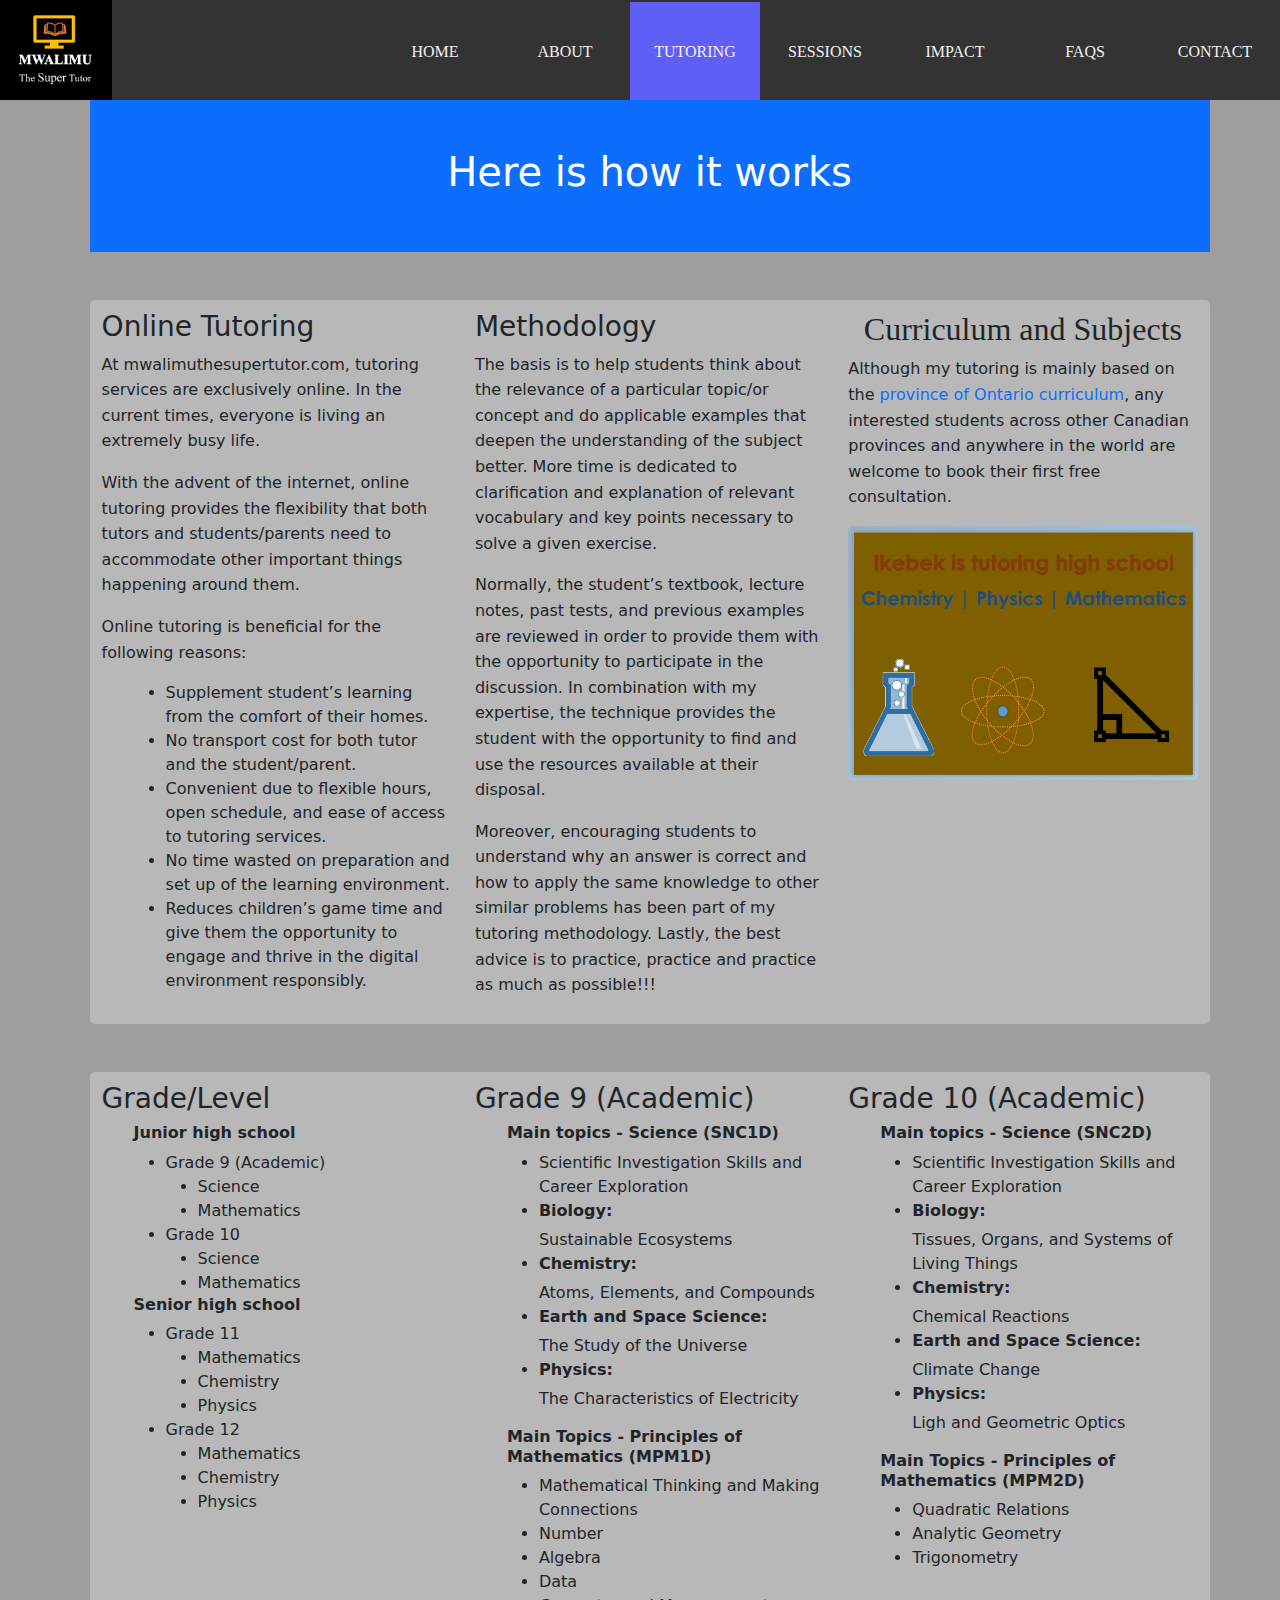
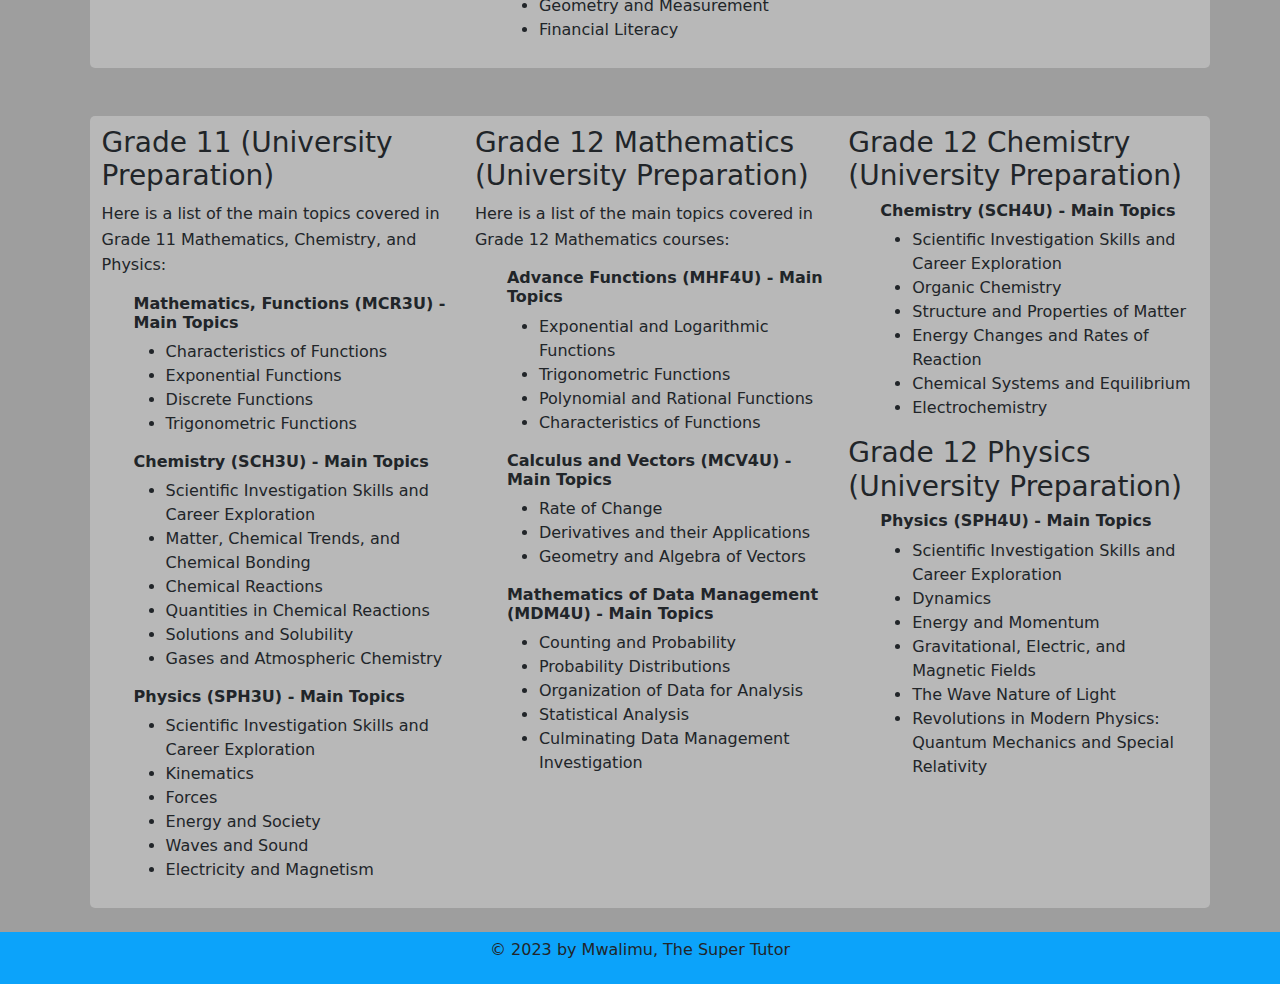
<file: tutoring.html>
<!DOCTYPE html>
<html lang="en" dir="ltr">
<head>
  <link rel="stylesheet" href="style.css">
  <link rel="stylesheet" href="https://cdnjs.cloudflare.com/ajax/libs/font-awesome/4.7.0/css/font-awesome.min.css">
  <link href="https://cdn.jsdelivr.net/npm/bootstrap@5.2.3/dist/css/bootstrap.min.css" rel="stylesheet">
  <script src="https://cdn.jsdelivr.net/npm/bootstrap@5.2.3/dist/js/bootstrap.bundle.min.js"></script>
  <meta charset="utf-8">
  <meta http-equiv="X-UA-Compatible" content="IE=edge">
  <meta name="viewport" content="width=device-width, initial-scale=1">
  <link rel="stylesheet" href="https://cdnjs.cloudflare.com/ajax/libs/font-awesome/6.4.0/css/all.min.css"
        integrity="sha512-iecdLmaskl7CVkqkXNQ/ZH/XLlvWZOJyj7Yy7tcenmpD1ypASozpmT/E0iPtmFIB46ZmdtAc9eNBvH0H/ZpiBw=="
        crossorigin="anonymous" referrerpolicy="no-referrer" />
  <meta name="author" content="Ikebek Peter">
  <meta name="description" content="the best tutors around">
  <meta http-equiv="refresh" content="">
  <meta name="keywords" content="best, tutor, math, sciences, chemistry, biology, physics">
  <title>Tutoring</title>
</head>

<header>
  <div class="navbar">
    <div class="Logo"><a href="index.html"><img src="EduLogo.PNG" width="" height="" alt="Customized Logo" class="Logo"></a></div>
    <ul class="links">
      <li><a href="index.html">Home</a></li>
      <li><a href="about.html">About</a></li>
      <li><a class = "active" href="tutoring.html">Tutoring</a></li>
      <li><a href="sessions.html">Sessions</a></li>
      <li><a href="impact.html">Impact</a></li>
      <li><a href="faq.html">FAQs</a></li>
      <li><a href="contact.html">Contact</a></li>
    </ul>
    <div class="toggle_btn">
      <i class="fa-solid fa-bars"></i>
    </div>
  </div>

  <div class="dropdown_menu">
    <ul class="link">
      <li><a href="index.html">Home</a></li>
      <li><a href="about.html">About</a></li>
      <li><a class = "active" href="tutoring.html">Tutoring</a></li>
      <li><a href="sessions.html">Sessions</a></li>
      <li><a href="impact.html">Impact</a></li>
      <li><a href="faq.html">FAQs</a></li>
      <li><a href="contact.html">Contact</a></li>
    </ul>
  </div>
</header>

<body>
<section id="tutoring">
  <div class="container-fluid p-5 bg-primary text-white text-center">
    <h1>Here is how it works</h1>
  </div>

  <div class="container mt-5">
    <div class="row">
      <div class="col-sm-4">
        <h3>Online Tutoring</h3>
        <p>
          At mwalimuthesupertutor.com, tutoring services are exclusively online. In the current times, everyone is living an extremely busy life.
        <p>
          With the advent of the internet, online tutoring provides the flexibility that both tutors and students/parents need to 
          accommodate other important things happening around them.
        </p>
        </p>
        <p>
          Online tutoring is beneficial for the following reasons:
        </p>
        <div class="b">
          <ol class="roman">
            <ul><li class="font">Supplement student’s learning from the comfort of their homes.</li></ul>
            <ul><li class="font">No transport cost for both tutor and the student/parent.</li></ul>
            <ul><li class="font">Convenient due to flexible hours, open schedule, and ease of access to tutoring services.</li></ul>
            <ul><li class="font">No time wasted on preparation and set up of the learning environment.</li></ul>
            <ul><li class="font">Reduces children’s game time and give them the opportunity to engage and thrive in the digital environment responsibly.</li></ul>
          </ol>
        </div>
      </div>

      <div class="col-sm-4">
        <h3>Methodology</h3>
        <p>
          The basis is to help students think about the relevance of a particular topic/or concept and do applicable
          examples that deepen the understanding of the subject better. More time is dedicated to clarification and 
          explanation of relevant vocabulary and key points necessary to solve a given exercise. 
        </p>
        <p>
          Normally, the student’s textbook, lecture notes, past tests, and previous examples are reviewed in order to provide them with the 
          opportunity to participate in the discussion. In combination with my expertise, the technique provides the student with the 
          opportunity to find and use the resources available at their disposal. 
        </p>
        <p>Moreover, encouraging students to understand
          why an answer is correct and how to apply the same knowledge to other similar problems has been part of my
          tutoring methodology. Lastly, the best advice is to practice, practice and practice as much as possible!!!
        </p>
      </div>

      <div class="col-sm-4">
        <h2>Curriculum and Subjects</h2>
        <p>
          Although my tutoring is mainly based on the <a href="https://www.dcp.edu.gov.on.ca/en/curriculum#secondary" 
          target="_blank" rel="noopener noreferrer">province of Ontario curriculum</a>, any interested students across other 
          Canadian provinces and anywhere in the world are welcome to book their first free consultation.
        </p>
        <span>
          <img src="Subjects.jpg" alt="subjects offered" id="subjects">
          </span>
      </div>
    </div>
  </div>

  <div class="container mt-5">
    <div class="row">
      <div class="col-sm-4">
        <h3>Grade/Level</h3>
        <div class="b">
          <ol class="roman">
            <li><h6>Junior high school</h6></li>
              <ul>
                <li class="font">Grade 9 (Academic)</li>
                <ul>
                  <li class="font">Science</li>
                  <li class="font">Mathematics</li>
                </ul>
                <li class="font">Grade 10</li>
                <ul>
                  <li class="font">Science</li>
                  <li class="font">Mathematics</li>
                </ul>
              </ul>
              <li><h6>Senior high school</h6></li>
              <ul>
                <li class="font">Grade 11</li>
                <ul>
                  <li class="font">Mathematics</li>
                  <li class="font">Chemistry</li>
                  <li class="font">Physics</li>
                </ul>
                <li class="font">Grade 12 </li>
                <ul>
                  <li class="font">Mathematics</li>
                  <li class="font">Chemistry</li>
                  <li class="font">Physics</li>
                </ul>
              </ul>
            </ol>
          </div>
        </div>

        <div class="col-sm-4">
          <h3>Grade 9 (Academic)</h3>
          <div class="b">
            <ol class="roman">
              <li><h6>Main topics - Science (SNC1D)</h6></li>
              <ul>
                <li class="font">Scientific Investigation Skills and Career Exploration</li>
                <li class="font"><h6>Biology:</h6> Sustainable Ecosystems</li>
                <li class="font"><h6>Chemistry:</h6> Atoms, Elements, and Compounds</li>
                <li class="font"><h6>Earth and Space Science:</h6> The Study of the Universe</li>
                <li class="font"><h6>Physics:</h6> The Characteristics of Electricity</li>
              </ul>
            </ol>
          </div>
          <div class="b">
            <ol class="roman">
              <li><h6>Main Topics - Principles of Mathematics (MPM1D)</h6></li>
              <ul>
                <li class="font">Mathematical Thinking and Making Connections</li>
                <li class="font">Number</li>
                <li class="font">Algebra</li>
                <li class="font">Data</li>
                <li class="font">Geometry and Measurement</li>
                <li class="font">Financial Literacy</li>
              </ul>
            </ol>
          </div>
        </div>

        <div class="col-sm-4">
          <h3>Grade 10 (Academic)</h3>
          <div class="b">
            <ol class="roman">
              <li><h6>Main topics - Science (SNC2D)</h6></li>
              <ul>
                <li class="font">Scientific Investigation Skills and Career Exploration</li>
                <li class="font"><h6>Biology:</h6> Tissues, Organs, and Systems of Living Things</li>
                <li class="font"><h6>Chemistry:</h6> Chemical Reactions</li>
                <li class="font"><h6>Earth and Space Science:</h6> Climate Change</li>
                <li class="font"><h6>Physics:</h6> Ligh and Geometric Optics</li>
              </ul>
            </ol>
          </div>
          <div class="b">
            <ol class="roman">
              <li><h6>Main Topics - Principles of Mathematics (MPM2D)</h6></li>
              <ul>
                <li class="font">Quadratic Relations</li>
                <li class="font">Analytic Geometry</li>
                <li class="font">Trigonometry</li>
              </ul>
            </ol>
          </div>
        </div>
      </div>
    </div>

    <div class="container mt-5">
      <div class="row">
        <div class="col-sm-4">
          <h3>Grade 11 (University Preparation)</h3>
          <p>Here is a list of the main topics covered in Grade 11 Mathematics, Chemistry, and Physics:</p>
          <div class="b">
            <ol class="roman">
              <li><h6>Mathematics, Functions (MCR3U) - Main Topics</h6></li>
              <ul>
                <li class="font">Characteristics of Functions</li>
                <li class="font">Exponential Functions</li>
                <li class="font">Discrete Functions</li>
                <li class="font">Trigonometric Functions</li>
              </ul>
            </ol>
          </div>

          <div class="b">
            <ol class="roman">
              <li><h6>Chemistry (SCH3U) - Main Topics</h6></li>
              <ul>
                <li class="font">Scientific Investigation Skills and Career Exploration</li>
                <li class="font">Matter, Chemical Trends, and Chemical Bonding</li>
                <li class="font">Chemical Reactions</li>
                <li class="font">Quantities in Chemical Reactions</li>
                <li class="font">Solutions and Solubility</li>
                <li class="font">Gases and Atmospheric Chemistry</li>
              </ul>
            </ol>
          </div>

          <div class = "b">
            <ol class="roman">
              <li><h6>Physics (SPH3U) - Main Topics</h6></li>
              <ul>
                <li class="font">Scientific Investigation Skills and Career Exploration</li>
                <li class="font">Kinematics</li>
                <li class="font">Forces</li>
                <li class="font">Energy and Society</li>
                <li class="font">Waves and Sound</li>
                <li class="font">Electricity and Magnetism</li>
              </ul>
            </ol>
          </div>
        </div>
        
        <div class="col-sm-4">
        <h3>Grade 12 Mathematics (University Preparation)</h3>
        <p>Here is a list of the main topics covered in Grade 12 Mathematics courses:</p>
        <div class="b">
          <ol class="roman">
            <li><h6>Advance Functions (MHF4U) - Main Topics</h6></li>
            <ul>
              <li class="font">Exponential and Logarithmic Functions</li>
              <li class="font">Trigonometric Functions</li>
              <li class="font">Polynomial and Rational Functions</li>
              <li class="font">Characteristics of Functions</li>
            </ul>
          </ol>
        </div>

          <div class="b">
            <ol class="roman">
            <li><h6>Calculus and Vectors (MCV4U) - Main Topics</h6></li>
              <ul>
                <li class="font">Rate of Change</li>
                <li class="font">Derivatives and their Applications</li>
                <li class="font">Geometry and Algebra of Vectors</li>
              </ul>
            </ol>
          </div>

          <div class = "b">
            <ol class="roman">
              <li><h6>Mathematics of Data Management (MDM4U) - Main Topics</h6></li>
              <ul>
                <li class="font">Counting and Probability</li>
                <li class="font">Probability Distributions</li>
                <li class="font">Organization of Data for Analysis</li>
                <li class="font">Statistical Analysis</li>
                <li class="font">Culminating Data Management Investigation</li>
              </ul>
          </ol>
        </div>
      </div>

      <div class="col-sm-4">
        <h3>Grade 12 Chemistry (University Preparation)</h3>
        <div class="b">
          <ol class="roman">
            <li><h6>Chemistry (SCH4U) - Main Topics</h6></li>
            <ul>
              <li class="font">Scientific Investigation Skills and Career Exploration</li>
              <li class="font">Organic Chemistry</li>
              <li class="font">Structure and Properties of Matter</li>
              <li class="font">Energy Changes and Rates of Reaction</li>
              <li class="font">Chemical Systems and Equilibrium</li>
              <li class="font">Electrochemistry</li>
            </ul>
          </ol>
        </div>

        <h3>Grade 12 Physics (University Preparation)</h3>
        <div class="b">
          <ol class="roman">
          <li><h6>Physics (SPH4U) - Main Topics</h6></li>
            <ul>
              <li class="font">Scientific Investigation Skills and Career Exploration</li>
              <li class="font">Dynamics</li>
              <li class="font">Energy and Momentum</li>
              <li class="font">Gravitational, Electric, and Magnetic Fields</li>
              <li class="font">The Wave Nature of Light</li>
              <li class="font">Revolutions in Modern Physics: Quantum Mechanics and Special Relativity</li>
            </ul>
          </ol>
        </div>
      </div>

    </div>
  </div>
</section>

    <script>
        const toggleBtn = document.querySelector(' .toggle_btn')
        const toggleBtnIcon = document.querySelector(' .toggle_btn i')
        const dropDownMenu = document.querySelector(' .dropdown_menu')

        toggleBtn.onclick = function(){
          dropDownMenu.classList.toggle('open')
          const isOpen = dropDownMenu.classList.contains('open')

          toggleBtnIcon.classList = isOpen
          ? 'fa-solid fa-xmark'
          : 'fa-solid fa-bars'
        }
    </script>

<br>

<footer><p> © 2023 by Mwalimu, The Super Tutor </p></footer>
</body>
</html>
</file>
<file: style.css>
body, html
{
  box-sizing: border-box;
  margin: 0;
  padding: 0;
  font-family: 'Times New Roman', Times, serif;
}

body
{
  background-color:#9e9e9e !important;
  text-align: left !important;
  font-family: 'Times New Roman', Times, serif;
  font-size: 12pt !important;
}

header
{
  position: sticky;
  top: 0;
  /*background-color:#9e9e9e;*/
  text-align:center !important;
  font-family: 'Times New Roman', Times, serif;
  font-size: 12pt;
}


li{
  list-style: none;
}

a{
  text-decoration: none !important;
}

.navbar
{
  max-width: 100%;
  height: 100px;
  justify-content: space-between;
  margin: 0 auto;
  align-items: center;
  float: none !important;
  overflow: hidden;
  /*background: rgba(8, 5, 170, 0.151);*/
  background: #333;
  /*border-bottom: 3px solid rgb(6, 211, 6);*/
  /*border-top: 20px solid rgb(26, 58, 94);*/
  position: relative;
  display: flex;
  flex-wrap: nowrap !important;
  --bs-navbar-padding-y: 0rem !important;
}

.navbar .links{
  display: flex;
  gap: 0rem;
}

.navbar .toggle_btn{
  color: #fff;
  font-size: 1.5rem;
  cursor: pointer;
  display: none;
}

.action_btn{
  background-color: #5f5ff7;
  color: #000;
  padding: 0.5rem 1rem;
  border: none;
  outline: none;
  border-radius: 20px;
  font-size: 0.5rem;
  font-weight: bold;
  cursor: pointer;
  transition: scale 0.2 ease;
}

.action_btn:hover{
  scale: 1.05;
  color: white
}

.action_btn:active{
  scale: 0.95;
}

.navbar li{
  list-style: none;
  float: left;
}

.navbar li a{
  display: block;
}

.navbar li a:hover:not(.active){
  background-color: #5f5ff7;
}

.active{
  background-color: #5f5ff7;
}

.dropdown_menu{
  position: absolute;
  right: 5rem;
  top: 80px !important;
  max-width: 230px;
  display: none;
  background: grey;
  /*backdrop-filter: blur(15px);*/
  border-radius: 10px;
  overflow: hidden;
  height: 0;
  transition: height .2s cubic-bezier(0.175, 0.885, 0.32, 1.275);
  float: none;
  align-items: center;
  justify-content: center;
  margin: 0 auto;
  display: flex;
  background-color: grey;
}


.dropdown_menu .menu {
  display: flex;
  gap: 2rem;
}


.dropdown_menu li{
  list-style-type: none;
}


.dropdown_menu.open{
  height: 300px;
}

.dropdown_menu li{
  padding: 0.7rem;
  display: flex;
  align-items: center;
  justify-content: center;
}

.dropdown_menu .action_btn{
  width: 100%;
  display: flex;
  justify-content: center;
}

.links
{
  float: none;
}

.links li
{
  float: left;
  width: 130px;
  height: 80px;
  line-height: 100px;
  text-align: center;
  list-style: none;
}


.links li a
{
  /*color: #000;*/
  color: #f1f1f1;
  text-decoration: none;
  font-family: 'Times New Roman', Times, serif;
  text-transform: uppercase;
  display: block;
}

.links li:hover
{
  background:#5f5ff7;
}

.links li a:hover
{
  color: #fff;
}

.links li a:visited
{
  color: #C4C4C4;
}

.link
{
  float: none;
}

.link li
{
  width: 150px;
  height: 40px;
  line-height: 40px;
  text-align: center;
  list-style: none;
}


.link li a
{
  color: #000;
  text-decoration: none;
  font-family: 'Times New Roman', Times, serif;
  text-transform: uppercase;
  font-size: large;
  display: block;
  width: 140px;
  height: 40px;
  line-height: 40px;
}

.link li:hover
{
  background:#5f5ff7;
}

.link li a:hover
{
  color: #fff;
}

.link li a:visited
{
  color: #C4C4C4;
}

h2{
  font-family: 'Times New Roman', Times, serif;
  line-height: 1.6;
}

h6{
  font-weight: bold !important;
  color: #000000b7;
}

section#sessions h6{
  text-align: center;
}

p
{
  line-height: 1.6;
}

#profile{
  max-width: 100%;
  height: auto;
  float: left;
  margin: 0 30px 0 0;
  border-radius: 5px;
  border: none;
}

#subjects{
  max-width: 100%;
  height: auto;
  float: left;
  margin: 0 30px 0 0;
  border-radius: 5px;
  border: none;
}

#oneonone{
  max-width: 100%;
  height: auto;
  float: left;
  margin: 0 30px 0 0;
  border-radius: 10px;
  border: none;
}

h2{
  text-align: center !important;
}

#groupSession{
  max-width: 100%;
  height: auto;
  float: left;
  margin: 0 30px 0 0;
  border-radius: 10px;
  border: none;
}

#homeSchoolingSession{
  max-width: 100%;
  height: auto;
  float: left;
  margin: 0 30px 0 0;
  border-radius: 10px;
  border: none;
}

#reviews{
  max-width: 100%;
  height: auto;
  float: left;
  margin: 0 30px 0 0;
  border-radius: 10px;
  border: none;
}

.accordion {
  background-color: #9e9e9e;
  color: #000000b7;
  cursor: pointer;
  padding: 18px;
  width: 100%;
  border: none;
  text-align: left;
  outline: none;
  font-size: 15px;
  transition: 0.4s;
}

section#FAQs .active, .accordion:hover {
  background-color: #5f5ff7;
}

section#FAQs .accordion:after {
  content: '\002B';
  color: #777;
  font-weight: bold;
  float: right;
  margin-left: 5px;
}

section#FAQs .active:after {
  content: "\2212";
}

section#FAQs .panel {
  padding: 0 18px;
  background-color: rgba(255, 255, 255, 0.404);
  max-height: 0;
  overflow: hidden;
  transition: max-height 0.2s ease-out;
}

.roman
{
  list-style-type: lower-roman;
  text-decoration:none;
}

.roman li a
{
  text-decoration: none;
  font-weight: bold;
  color: black;
}

.roman li a:hover
{
  color: blue;
}

.font
{
  font-weight: normal;
  list-style-type: disc;
}

.reference a
{
  color: black;
}

.reference a:hover
{
  color: blue;
}

main
{
  background-color:#9e9e9e;
  color: #000000;
}

figcaption
{
  text-align: center;
  font-style: italic;
}

.cap
{
  text-align: center;
}

.column
{
  float: left;
  padding: 5px;
}

.row::after
{
  content: "";
  clear: both;
  display: table;
}

.content
{
  position: center;
  color: #c4c4c4;
  border: 0px solid #f1f1f1;
  padding: 20px;
  text-align: center;
}

.content li
{
  list-style-type: none;
  display: inline-block;
  padding: 20px;
  margin: 10px;
}

.content a
{
  text-decoration: none;
  color: #f1f1f1;
  display: inline-block;
  font-size: 25px;
}

.content a:hover
{
  color: #f1f1f1;
}

.content li a:hover
{
  background-color: #5f5ff7;
}

.content li a:visited
{
  color: #9e9e9e;
}

section{
  padding-left: 7%;
  padding-right: 5.5%;
}

section#index{
  /*background-image: url("HomePicture.PNG");*/
  background-color: #004b77;
  background-repeat: no-repeat;
  background-attachment: fixed;
  background-size: cover;
  background-position: center;
  max-width: 100% !important;
  /*height: auto !important;*/
  height: calc(100vh - 70px) !important;
  display: flex;
  flex-direction: column;
  align-items: center;
  justify-content: center;
  padding-left: 0px;
  padding-right: 0px;
  /*max-width: 95%;*/
}

section#about .bg-primary{
  --bs-bg-opacity: 0 !important;
  background-image: url("Img.png");
  /*max-width: 100%;
  height: auto !important;*/
  background-position: center;
  background-size: contain;
  flex-direction: row !important;
}

section#about .p-5{
  padding: 1rem !important;
}

section#about .bg-primary h1{
  font-weight: bolder !important;
  font-size: 30pt;
}

#index h1{
  font-size: 3rem;
  /*margin-bottom: 1rem;*/
}

.Logo
{
  width: 112.26px;
  height: 100px;
  /*float: left;*/
  border-left: 0px solid grey;
  border-top: none;
  border-bottom: none;
  border-right: none;
  
}

img
{
  border-bottom: 3px solid #00ffaa;
  border-top: 3px solid #00ffaa;
  border-left: 3px solid #00ffaa;
  border-right: 3px solid #00ffaa;
}

/* Create two columns that float next to eachother */
.column {
  float: left;
  width: 50%;
  margin-top: 6px;
  padding: 20px;
}

/* Clear floats after the columns */
.row:after {
  content: "";
  display: table;
  clear: both;
}

/* Create two columns that float next to eachother */
section#testimonials .column {
  float: left;
  width: 50%;
  margin-top: 6px;
  padding: 20px;
}

/* Clear floats after the columns */
section#testimonials .row:after {
  content: "";
  display: table;
  clear: both;
}

/* Create three equal columns that floats next to each other */
.colm {
  float: left;
  width: 33.33%;
  padding: 10px;
  height: auto;
}

/* Clear floats after the columns */
.rw:after {
  content: "";
  display: table;
  clear: both;
}


/*
  PHP CONTACT FORM STYLING
*/

/* Style the container/contact section */
.container {
  border-radius: 5px;
  background-color: #b8b8b8;
  max-width: 95%;
  padding: 10px;
}

.container img{
  max-width: 100%;
  height: auto;
  border-radius: 10px;
  border: none;
}

/* Style inputs */
input[type=text], select, textarea {
  width: 100%;
  padding: 12px;
  border: 2px solid #5f5ff7;
  margin-top: 6px;
  margin-bottom: 16px;
  resize: vertical;
}

input[type=submit] {
  background-color: #5f5ff7;
  color: rgb(10, 10, 10);
  padding: 12px 20px;
  border: none;
  border-radius: 5px;
  font-size: large;
  cursor: pointer;
}

input[type=submit]:hover {
  background-color: #5f5ff7;
  color: white;
}

/* Create two columns that float next to eachother */
.contactcolumn {
  float: left;
  width: 50%;
  margin-top: 6px;
  padding: 20px;
}

/* Clear floats after the columns */
.contactrow:after {
  content: "";
  display: table;
  clear: both;
}

section#sessions h3{
  text-align: center;
  color: #000000b7;
  font-weight: bold;
  font-style: italic;
}

footer
{
  background-color: #0ca3fa;
  /*color: #000000;*/
  padding: 5px;
  text-align: center;
}

/* Responsive layout - when the screen is less than 600px wide, make the two columns stack on top of each other instead of next to each other */
@media screen and (max-width: 600px) {
  .colm{
    width: 100%;
  }

  .contactcolumn, input[type=submit] {
    width: 100%;
    margin-top: 0;
  }
}

@media (max-width: 992px) {
  .navbar .links,
  .navbar .action_btn{
    display: none;
  }

  .navbar .toggle_btn{
    display: block;
  }

  .dropdown_menu{
    display: block;
  }
}

@media (max-width: 576px){
  .dropdown_menu{
    left: 2rem;
    width: unset;
  }
}
</file>
